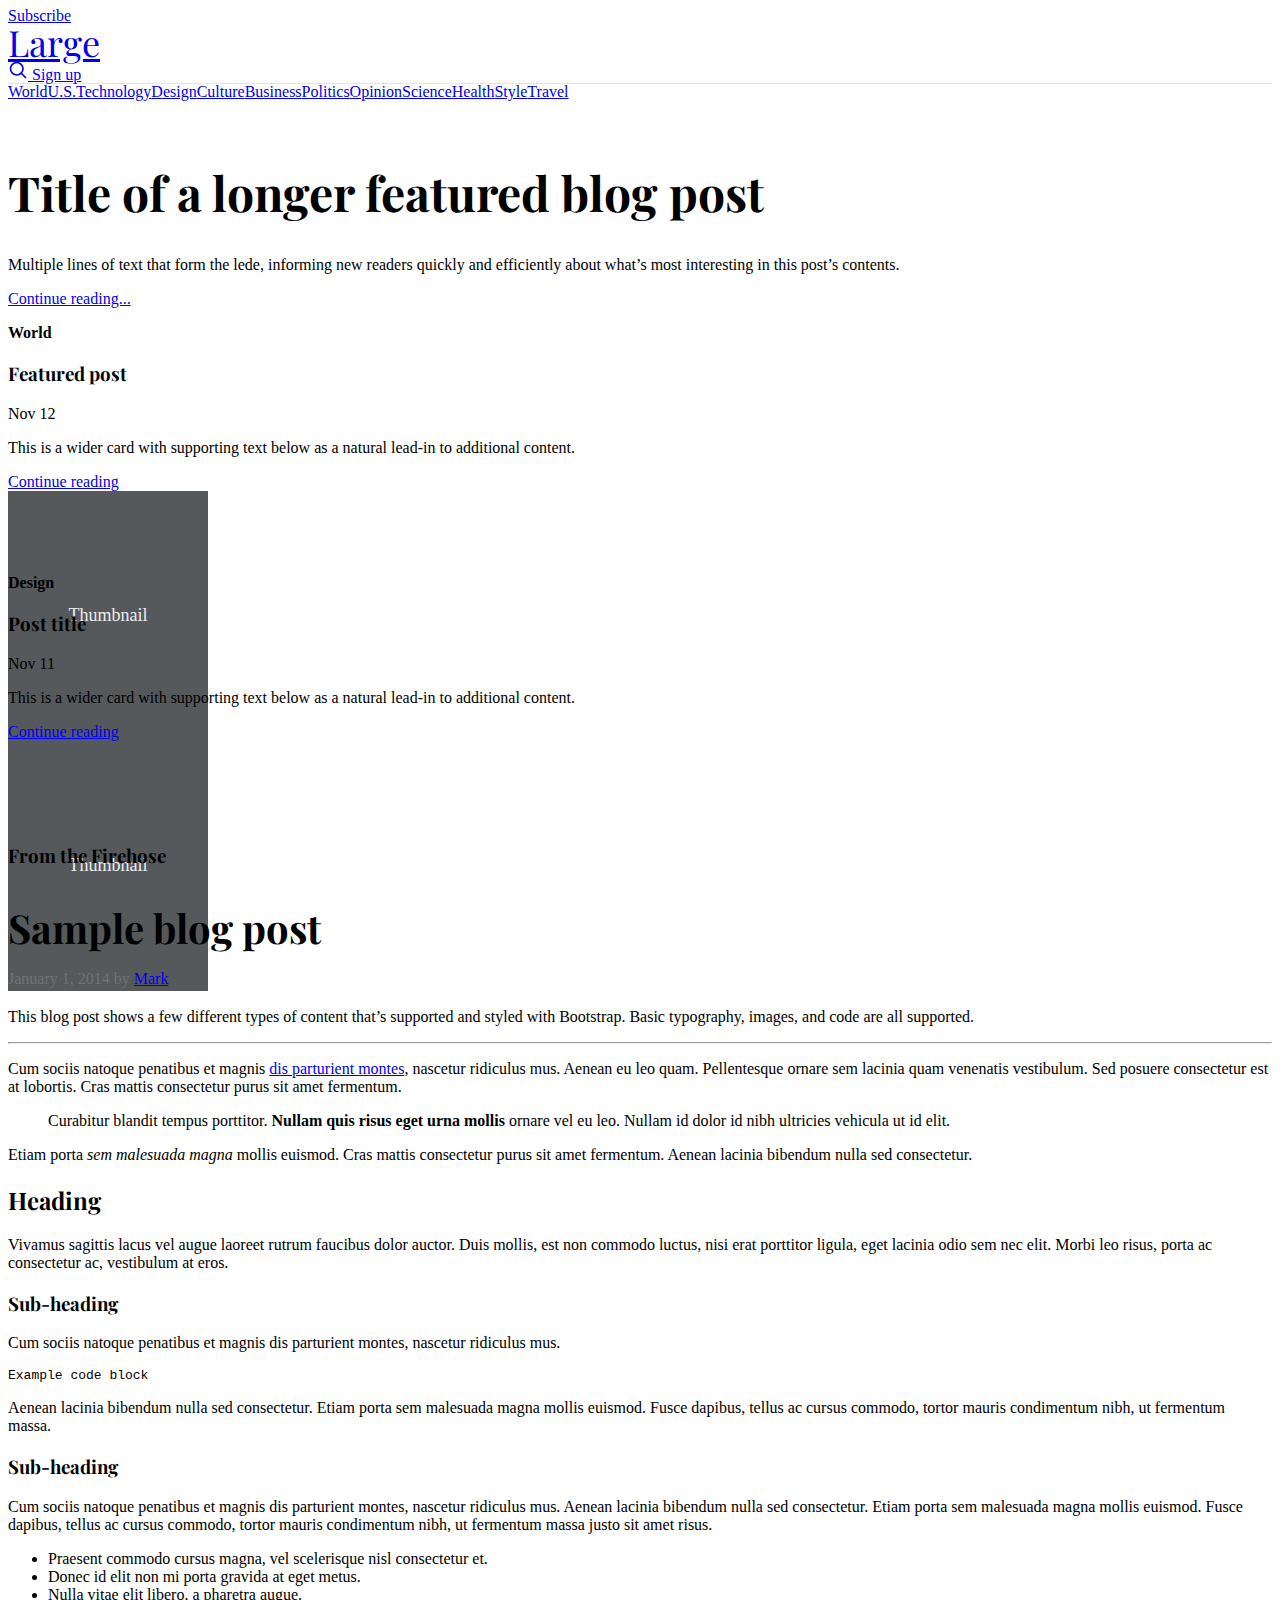
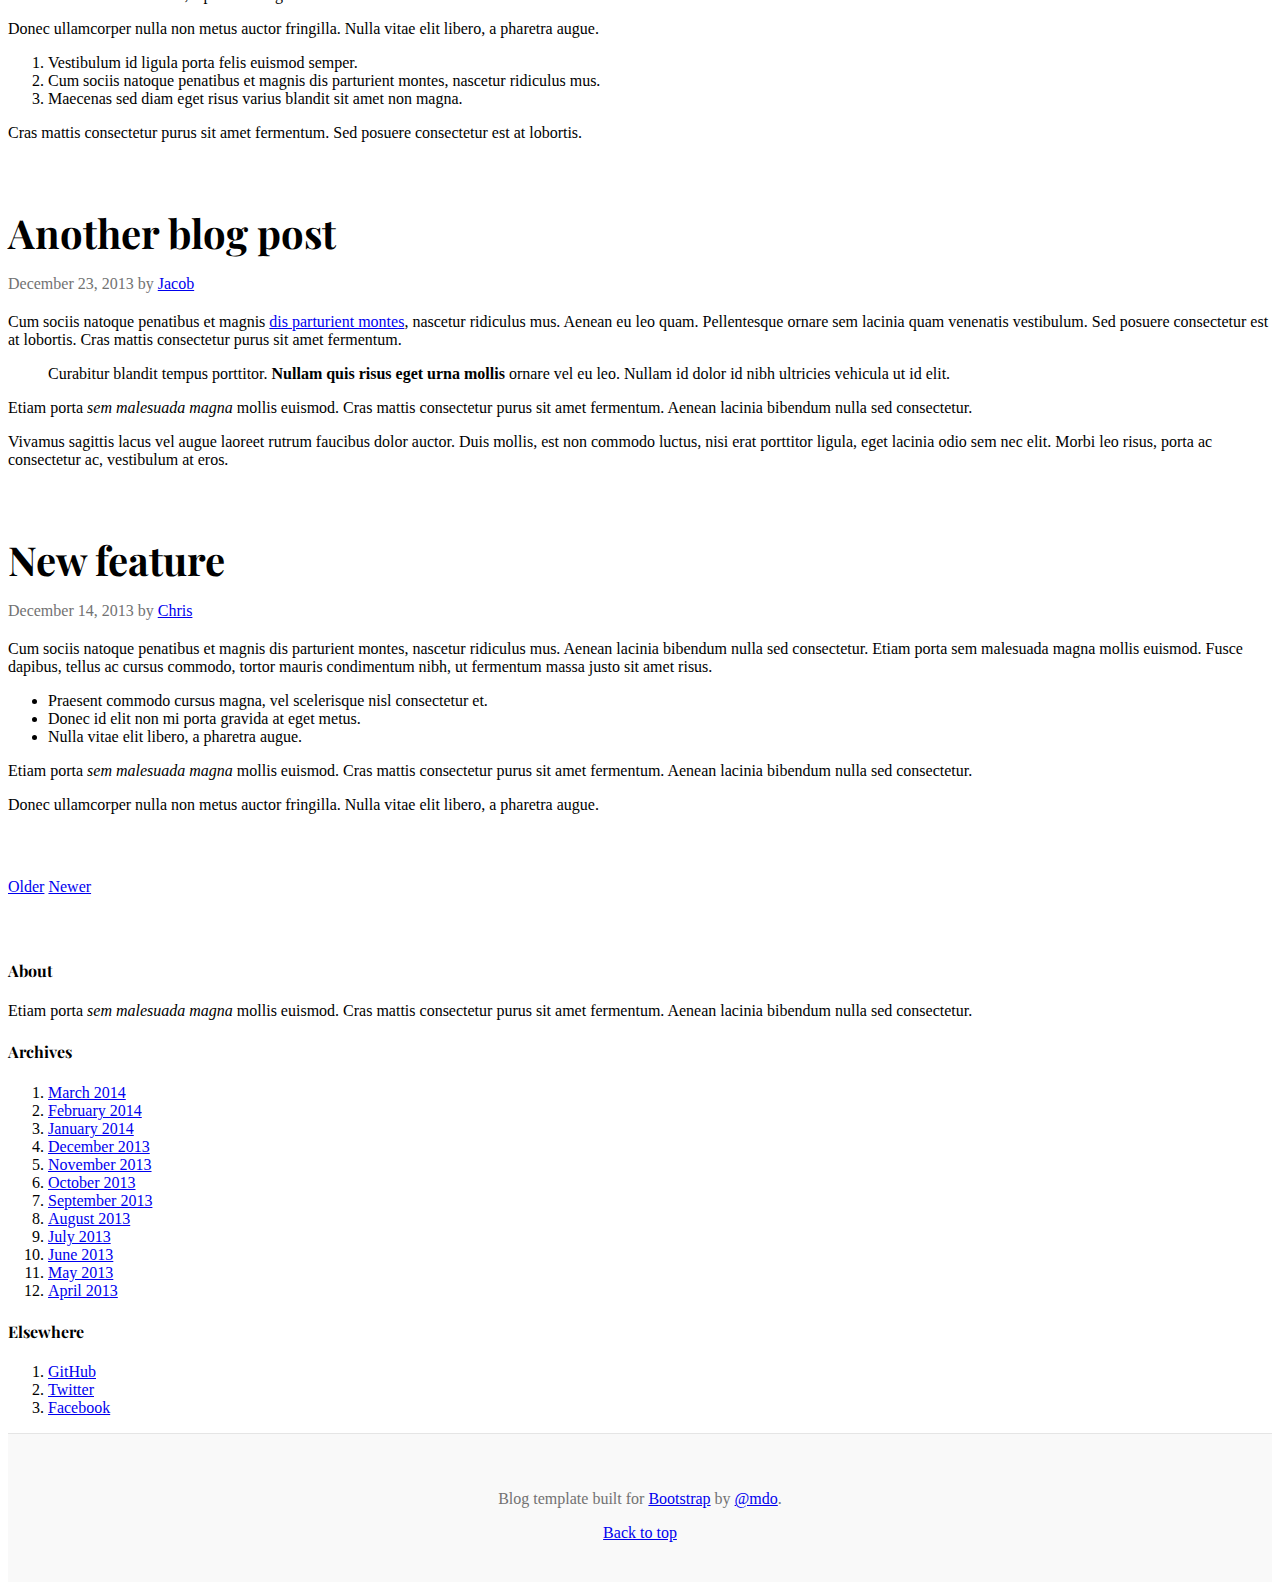
<file: blog.html>
<!DOCTYPE html>
<html lang="en">
  <head>
    <meta charset="utf-8" />
    <meta name="viewport" content="width=device-width, initial-scale=1" />
    <meta name="description" content="" />
    <meta
      name="author"
      content="Mark Otto, Jacob Thornton, and Bootstrap contributors"
    />
    <meta name="generator" content="Hugo 0.72.0" />
    <title>Blog Template · Bootstrap</title>

    <link
      rel="canonical"
      href="https://v5.getbootstrap.com/docs/5.0/examples/blog/"
    />

    <!-- Bootstrap core CSS -->
    <link
      rel="stylesheet"
      href="https://stackpath.bootstrapcdn.com/bootstrap/5.0.0-alpha1/css/bootstrap.min.css"
      integrity="sha384-r4NyP46KrjDleawBgD5tp8Y7UzmLA05oM1iAEQ17CSuDqnUK2+k9luXQOfXJCJ4I"
      crossorigin="anonymous"
    />
    <script
      src="https://stackpath.bootstrapcdn.com/bootstrap/5.0.0-alpha1/js/bootstrap.min.js"
      integrity="sha384-oesi62hOLfzrys4LxRF63OJCXdXDipiYWBnvTl9Y9/TRlw5xlKIEHpNyvvDShgf/"
      crossorigin="anonymous"
    ></script>
    <script
      src="https://cdn.jsdelivr.net/npm/popper.js@1.16.0/dist/umd/popper.min.js"
      integrity="sha384-Q6E9RHvbIyZFJoft+2mJbHaEWldlvI9IOYy5n3zV9zzTtmI3UksdQRVvoxMfooAo"
      crossorigin="anonymous"
    ></script>

    <style>
      .bd-placeholder-img {
        font-size: 1.125rem;
        text-anchor: middle;
        -webkit-user-select: none;
        -moz-user-select: none;
        -ms-user-select: none;
        user-select: none;
      }

      @media (min-width: 768px) {
        .bd-placeholder-img-lg {
          font-size: 3.5rem;
        }
      }
    </style>

    <!-- Custom styles for this template -->
    <link
      href="https://fonts.googleapis.com/css?family=Playfair&#43;Display:700,900&amp;display=swap"
      rel="stylesheet"
    />
    <!-- Custom styles for this template -->
    <style>
      /* stylelint-disable selector-list-comma-newline-after */

      .blog-header {
        line-height: 1;
        border-bottom: 1px solid #e5e5e5;
      }

      .blog-header-logo {
        font-family: "Playfair Display", Georgia, "Times New Roman", serif;
        font-size: 2.25rem;
      }

      .blog-header-logo:hover {
        text-decoration: none;
      }

      h1,
      h2,
      h3,
      h4,
      h5,
      h6 {
        font-family: "Playfair Display", Georgia, "Times New Roman", serif;
      }

      .display-4 {
        font-size: 2.5rem;
      }

      @media (min-width: 768px) {
        .display-4 {
          font-size: 3rem;
        }
      }

      .nav-scroller {
        position: relative;
        z-index: 2;
        height: 2.75rem;
        overflow-y: hidden;
      }

      .nav-scroller .nav {
        display: flex;
        flex-wrap: nowrap;
        padding-bottom: 1rem;
        margin-top: -1px;
        overflow-x: auto;
        text-align: center;
        white-space: nowrap;
        -webkit-overflow-scrolling: touch;
      }

      .nav-scroller .nav-link {
        padding-top: 0.75rem;
        padding-bottom: 0.75rem;
        font-size: 0.875rem;
      }

      .card-img-right {
        height: 100%;
        border-radius: 0 3px 3px 0;
      }

      .flex-auto {
        flex: 0 0 auto;
      }

      .h-250 {
        height: 250px;
      }

      @media (min-width: 768px) {
        .h-md-250 {
          height: 250px;
        }
      }

      /* Pagination */
      .blog-pagination {
        margin-bottom: 4rem;
      }

      .blog-pagination > .btn {
        border-radius: 2rem;
      }

      /*
        * Blog posts
        */
      .blog-post {
        margin-bottom: 4rem;
      }

      .blog-post-title {
        margin-bottom: 0.25rem;
        font-size: 2.5rem;
      }

      .blog-post-meta {
        margin-bottom: 1.25rem;
        color: #727272;
      }

      /*
        * Footer
        */
      .blog-footer {
        padding: 2.5rem 0;
        color: #727272;
        text-align: center;
        background-color: #f9f9f9;
        border-top: 0.05rem solid #e5e5e5;
      }

      .blog-footer p:last-child {
        margin-bottom: 0;
      }
    </style>
  </head>

  <body>
    <div class="container">
      <header class="blog-header py-3">
        <div class="row flex-nowrap justify-content-between align-items-center">
          <div class="col-4 pt-1">
            <a class="link-secondary" href="#">Subscribe</a>
          </div>
          <div class="col-4 text-center">
            <a class="blog-header-logo text-dark" href="#">Large</a>
          </div>
          <div class="col-4 d-flex justify-content-end align-items-center">
            <a class="link-secondary" href="#" aria-label="Search">
              <svg
                xmlns="http://www.w3.org/2000/svg"
                width="20"
                height="20"
                fill="none"
                stroke="currentColor"
                stroke-linecap="round"
                stroke-linejoin="round"
                stroke-width="2"
                class="mx-3"
                role="img"
                viewBox="0 0 24 24"
              >
                <title>Search</title>
                <circle cx="10.5" cy="10.5" r="7.5" />
                <path d="M21 21l-5.2-5.2" />
              </svg>
            </a>
            <a class="btn btn-sm btn-outline-secondary" href="#">Sign up</a>
          </div>
        </div>
      </header>

      <div class="nav-scroller py-1 mb-2">
        <nav class="nav d-flex justify-content-between">
          <a class="p-2 link-secondary" href="#">World</a>
          <a class="p-2 link-secondary" href="#">U.S.</a>
          <a class="p-2 link-secondary" href="#">Technology</a>
          <a class="p-2 link-secondary" href="#">Design</a>
          <a class="p-2 link-secondary" href="#">Culture</a>
          <a class="p-2 link-secondary" href="#">Business</a>
          <a class="p-2 link-secondary" href="#">Politics</a>
          <a class="p-2 link-secondary" href="#">Opinion</a>
          <a class="p-2 link-secondary" href="#">Science</a>
          <a class="p-2 link-secondary" href="#">Health</a>
          <a class="p-2 link-secondary" href="#">Style</a>
          <a class="p-2 link-secondary" href="#">Travel</a>
        </nav>
      </div>

      <div class="p-4 p-md-5 mb-4 text-white rounded bg-dark">
        <div class="col-md-6 px-0">
          <h1 class="display-4 font-italic">
            Title of a longer featured blog post
          </h1>
          <p class="lead my-3">
            Multiple lines of text that form the lede, informing new readers
            quickly and efficiently about what’s most interesting in this post’s
            contents.
          </p>
          <p class="lead mb-0">
            <a href="#" class="text-white font-weight-bold"
              >Continue reading...</a
            >
          </p>
        </div>
      </div>

      <div class="row mb-2">
        <div class="col-md-6">
          <div
            class="row g-0 border rounded overflow-hidden flex-md-row mb-4 shadow-sm h-md-250 position-relative"
          >
            <div class="col p-4 d-flex flex-column position-static">
              <strong class="d-inline-block mb-2 text-primary">World</strong>
              <h3 class="mb-0">Featured post</h3>
              <div class="mb-1 text-muted">Nov 12</div>
              <p class="card-text mb-auto">
                This is a wider card with supporting text below as a natural
                lead-in to additional content.
              </p>
              <a href="#" class="stretched-link">Continue reading</a>
            </div>
            <div class="col-auto d-none d-lg-block">
              <svg
                class="bd-placeholder-img"
                width="200"
                height="250"
                xmlns="http://www.w3.org/2000/svg"
                aria-label="Placeholder: Thumbnail"
                preserveAspectRatio="xMidYMid slice"
                role="img"
                focusable="false"
              >
                <title>Placeholder</title>
                <rect width="100%" height="100%" fill="#55595c" />
                <text x="50%" y="50%" fill="#eceeef" dy=".3em">Thumbnail</text>
              </svg>
            </div>
          </div>
        </div>
        <div class="col-md-6">
          <div
            class="row g-0 border rounded overflow-hidden flex-md-row mb-4 shadow-sm h-md-250 position-relative"
          >
            <div class="col p-4 d-flex flex-column position-static">
              <strong class="d-inline-block mb-2 text-success">Design</strong>
              <h3 class="mb-0">Post title</h3>
              <div class="mb-1 text-muted">Nov 11</div>
              <p class="mb-auto">
                This is a wider card with supporting text below as a natural
                lead-in to additional content.
              </p>
              <a href="#" class="stretched-link">Continue reading</a>
            </div>
            <div class="col-auto d-none d-lg-block">
              <svg
                class="bd-placeholder-img"
                width="200"
                height="250"
                xmlns="http://www.w3.org/2000/svg"
                aria-label="Placeholder: Thumbnail"
                preserveAspectRatio="xMidYMid slice"
                role="img"
                focusable="false"
              >
                <title>Placeholder</title>
                <rect width="100%" height="100%" fill="#55595c" />
                <text x="50%" y="50%" fill="#eceeef" dy=".3em">Thumbnail</text>
              </svg>
            </div>
          </div>
        </div>
      </div>
    </div>

    <main class="container">
      <div class="row">
        <div class="col-md-8">
          <h3 class="pb-4 mb-4 font-italic border-bottom">From the Firehose</h3>

          <div class="blog-post">
            <h2 class="blog-post-title">Sample blog post</h2>
            <p class="blog-post-meta">
              January 1, 2014 by <a href="#">Mark</a>
            </p>

            <p>
              This blog post shows a few different types of content that’s
              supported and styled with Bootstrap. Basic typography, images, and
              code are all supported.
            </p>
            <hr />
            <p>
              Cum sociis natoque penatibus et magnis
              <a href="#">dis parturient montes</a>, nascetur ridiculus mus.
              Aenean eu leo quam. Pellentesque ornare sem lacinia quam venenatis
              vestibulum. Sed posuere consectetur est at lobortis. Cras mattis
              consectetur purus sit amet fermentum.
            </p>
            <blockquote>
              <p>
                Curabitur blandit tempus porttitor.
                <strong>Nullam quis risus eget urna mollis</strong> ornare vel
                eu leo. Nullam id dolor id nibh ultricies vehicula ut id elit.
              </p>
            </blockquote>
            <p>
              Etiam porta <em>sem malesuada magna</em> mollis euismod. Cras
              mattis consectetur purus sit amet fermentum. Aenean lacinia
              bibendum nulla sed consectetur.
            </p>
            <h2>Heading</h2>
            <p>
              Vivamus sagittis lacus vel augue laoreet rutrum faucibus dolor
              auctor. Duis mollis, est non commodo luctus, nisi erat porttitor
              ligula, eget lacinia odio sem nec elit. Morbi leo risus, porta ac
              consectetur ac, vestibulum at eros.
            </p>
            <h3>Sub-heading</h3>
            <p>
              Cum sociis natoque penatibus et magnis dis parturient montes,
              nascetur ridiculus mus.
            </p>
            <pre><code>Example code block</code></pre>
            <p>
              Aenean lacinia bibendum nulla sed consectetur. Etiam porta sem
              malesuada magna mollis euismod. Fusce dapibus, tellus ac cursus
              commodo, tortor mauris condimentum nibh, ut fermentum massa.
            </p>
            <h3>Sub-heading</h3>
            <p>
              Cum sociis natoque penatibus et magnis dis parturient montes,
              nascetur ridiculus mus. Aenean lacinia bibendum nulla sed
              consectetur. Etiam porta sem malesuada magna mollis euismod. Fusce
              dapibus, tellus ac cursus commodo, tortor mauris condimentum nibh,
              ut fermentum massa justo sit amet risus.
            </p>
            <ul>
              <li>
                Praesent commodo cursus magna, vel scelerisque nisl consectetur
                et.
              </li>
              <li>Donec id elit non mi porta gravida at eget metus.</li>
              <li>Nulla vitae elit libero, a pharetra augue.</li>
            </ul>
            <p>
              Donec ullamcorper nulla non metus auctor fringilla. Nulla vitae
              elit libero, a pharetra augue.
            </p>
            <ol>
              <li>Vestibulum id ligula porta felis euismod semper.</li>
              <li>
                Cum sociis natoque penatibus et magnis dis parturient montes,
                nascetur ridiculus mus.
              </li>
              <li>
                Maecenas sed diam eget risus varius blandit sit amet non magna.
              </li>
            </ol>
            <p>
              Cras mattis consectetur purus sit amet fermentum. Sed posuere
              consectetur est at lobortis.
            </p>
          </div>
          <!-- /.blog-post -->

          <div class="blog-post">
            <h2 class="blog-post-title">Another blog post</h2>
            <p class="blog-post-meta">
              December 23, 2013 by <a href="#">Jacob</a>
            </p>

            <p>
              Cum sociis natoque penatibus et magnis
              <a href="#">dis parturient montes</a>, nascetur ridiculus mus.
              Aenean eu leo quam. Pellentesque ornare sem lacinia quam venenatis
              vestibulum. Sed posuere consectetur est at lobortis. Cras mattis
              consectetur purus sit amet fermentum.
            </p>
            <blockquote>
              <p>
                Curabitur blandit tempus porttitor.
                <strong>Nullam quis risus eget urna mollis</strong> ornare vel
                eu leo. Nullam id dolor id nibh ultricies vehicula ut id elit.
              </p>
            </blockquote>
            <p>
              Etiam porta <em>sem malesuada magna</em> mollis euismod. Cras
              mattis consectetur purus sit amet fermentum. Aenean lacinia
              bibendum nulla sed consectetur.
            </p>
            <p>
              Vivamus sagittis lacus vel augue laoreet rutrum faucibus dolor
              auctor. Duis mollis, est non commodo luctus, nisi erat porttitor
              ligula, eget lacinia odio sem nec elit. Morbi leo risus, porta ac
              consectetur ac, vestibulum at eros.
            </p>
          </div>
          <!-- /.blog-post -->

          <div class="blog-post">
            <h2 class="blog-post-title">New feature</h2>
            <p class="blog-post-meta">
              December 14, 2013 by <a href="#">Chris</a>
            </p>

            <p>
              Cum sociis natoque penatibus et magnis dis parturient montes,
              nascetur ridiculus mus. Aenean lacinia bibendum nulla sed
              consectetur. Etiam porta sem malesuada magna mollis euismod. Fusce
              dapibus, tellus ac cursus commodo, tortor mauris condimentum nibh,
              ut fermentum massa justo sit amet risus.
            </p>
            <ul>
              <li>
                Praesent commodo cursus magna, vel scelerisque nisl consectetur
                et.
              </li>
              <li>Donec id elit non mi porta gravida at eget metus.</li>
              <li>Nulla vitae elit libero, a pharetra augue.</li>
            </ul>
            <p>
              Etiam porta <em>sem malesuada magna</em> mollis euismod. Cras
              mattis consectetur purus sit amet fermentum. Aenean lacinia
              bibendum nulla sed consectetur.
            </p>
            <p>
              Donec ullamcorper nulla non metus auctor fringilla. Nulla vitae
              elit libero, a pharetra augue.
            </p>
          </div>
          <!-- /.blog-post -->

          <nav class="blog-pagination">
            <a class="btn btn-outline-primary" href="#">Older</a>
            <a
              class="btn btn-outline-secondary disabled"
              href="#"
              tabindex="-1"
              aria-disabled="true"
              >Newer</a
            >
          </nav>
        </div>

        <aside class="col-md-4">
          <div class="p-4 mb-3 bg-light rounded">
            <h4 class="font-italic">About</h4>
            <p class="mb-0">
              Etiam porta <em>sem malesuada magna</em> mollis euismod. Cras
              mattis consectetur purus sit amet fermentum. Aenean lacinia
              bibendum nulla sed consectetur.
            </p>
          </div>

          <div class="p-4">
            <h4 class="font-italic">Archives</h4>
            <ol class="list-unstyled mb-0">
              <li><a href="#">March 2014</a></li>
              <li><a href="#">February 2014</a></li>
              <li><a href="#">January 2014</a></li>
              <li><a href="#">December 2013</a></li>
              <li><a href="#">November 2013</a></li>
              <li><a href="#">October 2013</a></li>
              <li><a href="#">September 2013</a></li>
              <li><a href="#">August 2013</a></li>
              <li><a href="#">July 2013</a></li>
              <li><a href="#">June 2013</a></li>
              <li><a href="#">May 2013</a></li>
              <li><a href="#">April 2013</a></li>
            </ol>
          </div>

          <div class="p-4">
            <h4 class="font-italic">Elsewhere</h4>
            <ol class="list-unstyled">
              <li><a href="#">GitHub</a></li>
              <li><a href="#">Twitter</a></li>
              <li><a href="#">Facebook</a></li>
            </ol>
          </div>
        </aside>
      </div>
      <!-- /.row -->
    </main>
    <!-- /.container -->

    <footer class="blog-footer">
      <p>
        Blog template built for
        <a href="https://getbootstrap.com/">Bootstrap</a> by
        <a href="https://twitter.com/mdo">@mdo</a>.
      </p>
      <p>
        <a href="#">Back to top</a>
      </p>
    </footer>
  </body>
</html>
</file>
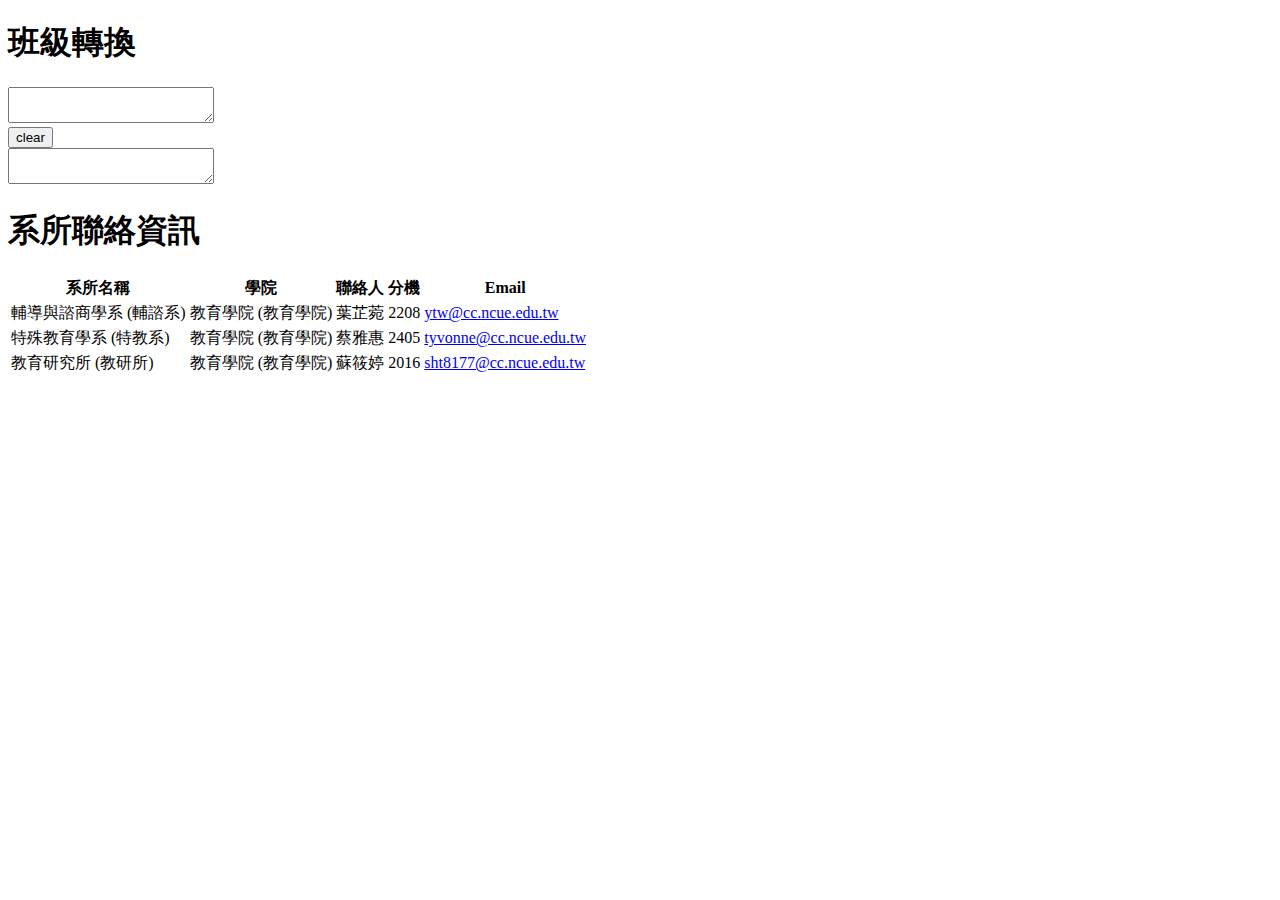
<file: curri.html>
<!DOCTYPE html>
<html lang="en">
  <head>
    <meta charset="UTF-8" />
    <meta name="viewport" content="width=device-width, initial-scale=1.0" />
    <title>班級轉換</title>
    <link
      rel="stylesheet"
      href="https://stackpath.bootstrapcdn.com/bootstrap/5.0.0-alpha1/css/bootstrap.min.css"
      integrity="sha384-r4NyP46KrjDleawBgD5tp8Y7UzmLA05oM1iAEQ17CSuDqnUK2+k9luXQOfXJCJ4I"
      crossorigin="anonymous"
    />
    <script
      src="https://cdn.jsdelivr.net/npm/popper.js@1.16.0/dist/umd/popper.min.js"
      integrity="sha384-Q6E9RHvbIyZFJoft+2mJbHaEWldlvI9IOYy5n3zV9zzTtmI3UksdQRVvoxMfooAo"
      crossorigin="anonymous"
    ></script>
    <script
      src="https://stackpath.bootstrapcdn.com/bootstrap/5.0.0-alpha1/js/bootstrap.min.js"
      integrity="sha384-oesi62hOLfzrys4LxRF63OJCXdXDipiYWBnvTl9Y9/TRlw5xlKIEHpNyvvDShgf/"
      crossorigin="anonymous"
    ></script>

    <script src="https://ajax.googleapis.com/ajax/libs/jquery/3.7.1/jquery.min.js"></script>
    <style>
      #input1,
      #output1 {
        width: 200px; /* 初始寬度 */
        max-width: 270px; /* 最大寬度 */
        resize: both; /* 允許水平拉伸 */
      }
    </style>
    <script>
      fetch("deptlist.json")
        .then((response) => {
          if (!response.ok) {
            throw new Error(
              "Network response was not ok " + response.statusText
            );
          }
          return response.json(); // 將響應轉換為 JSON
        })
        .then((data) => {
          const deptTableBody = document.querySelector("#deptTable tbody");
          data.forEach((dept) => {
            const row = document.createElement("tr");
            row.innerHTML = `
              <td>${dept.deptFullNM} (${dept.deptNM})</td>
              <td>${dept.collegeFullNM} (${dept.collegeNM})</td>
              <td>${dept.agent}</td>
              <td>${dept.agentExt}</td>
              <td><a href="mailto:${dept.agentEmail}">${dept.agentEmail}</a></td>
            `;
            deptTableBody.appendChild(row);
          });
        })
        .catch((error) => {
          console.error("Error fetching the JSON data: ", error);
        });

      $(function () {
        $("textarea").css("resize", "both");

        $("#input1").on("input", function () {
          // setTimeout(function () {
          var content = $("#input1").val();
          console.log("粘貼的內容: \n", content); // 檢查粘貼後的內容

          // 使用正則表達式處理所有可能的換行符
          var lines = content.trim().split(/[\r\n]+/);
          var res = [];
          lines.forEach((item) => {
            var first = item.substring(0, 1);
            var second = item.substring(0, 2);
            console.log(item.substring(0, 1));
            console.log(item.substring(0, 2));

            switch (first) {
              case "輔":
                res.push("輔諮系");
                break;
              case "特":
                res.push("特教系");
                break;
              case "復":
                res.push("復諮所");
                break;
              case "高":
                res.push("高照原民專班");
                break;
              case "科":
                res.push("科教所");
                break;
              case "數":
                res.push("數學系");
                break;
              case "物":
                res.push("物理系");
                break;
            }
          });

          var count = lines.length;
          $("#row_count").text("共有 " + count + " 筆資料");

          var output = res.toString().replace(",", "\r\n");

          $("#output1").val(output);
          console.log(output);
          // }, 100); // 延遲100毫秒，確保資料已完全貼入
        });

        $("#btnClear").click(function () {
          $("#input1").val("");
          $("#row_count").text("");
        });
      });
    </script>
  </head>
  <body>
    <h1>班級轉換</h1>

    <div class="row p-2">
      <div class="col-3 p-2 border">
        <textarea name="" id="input1"></textarea>
        <div id="row_count"></div>

        <input id="btnClear" type="button" value="clear" />
      </div>
      <div class="col-3 p-2 border">
        <textarea name="" id="output1"></textarea>
      </div>
    </div>

    <div class="row p-2">
      <h1>系所聯絡資訊</h1>
      <table id="deptTable">
        <thead>
          <tr>
            <th>系所名稱</th>
            <th>學院</th>
            <th>聯絡人</th>
            <th>分機</th>
            <th>Email</th>
          </tr>
        </thead>
        <tbody>
          <!-- 資料會被插入到這裡 -->
        </tbody>
      </table>
    </div>
  </body>
</html>
</file>
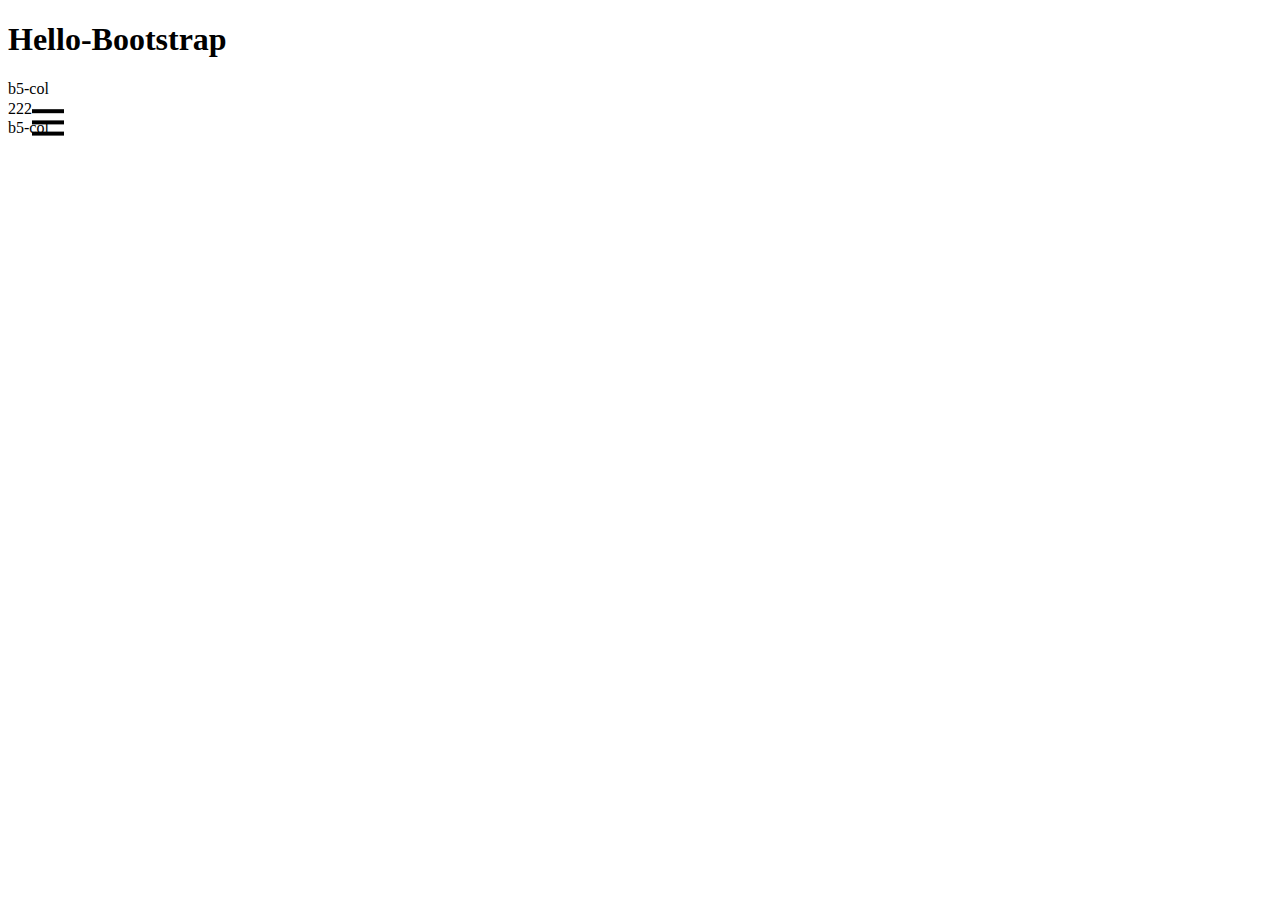
<file: testburger.html>
<!DOCTYPE html>
<html lang="en">
  <head>
    <meta charset="UTF-8" />
    <meta name="viewport" content="width=device-width, initial-scale=1.0" />
    <title>Bootstrap Site</title>
    <link
      rel="stylesheet"
      href="https://stackpath.bootstrapcdn.com/bootstrap/5.0.0-alpha1/css/bootstrap.min.css"
      integrity="sha384-r4NyP46KrjDleawBgD5tp8Y7UzmLA05oM1iAEQ17CSuDqnUK2+k9luXQOfXJCJ4I"
      crossorigin="anonymous"
    />
    <script
      src="https://cdn.jsdelivr.net/npm/popper.js@1.16.0/dist/umd/popper.min.js"
      integrity="sha384-Q6E9RHvbIyZFJoft+2mJbHaEWldlvI9IOYy5n3zV9zzTtmI3UksdQRVvoxMfooAo"
      crossorigin="anonymous"
    ></script>
    <script
      src="https://stackpath.bootstrapcdn.com/bootstrap/5.0.0-alpha1/js/bootstrap.min.js"
      integrity="sha384-oesi62hOLfzrys4LxRF63OJCXdXDipiYWBnvTl9Y9/TRlw5xlKIEHpNyvvDShgf/"
      crossorigin="anonymous"
    ></script>
    <style>
      /*隱藏cehckbox*/
      #burger_control {
        display: none;
      }
      /*隱藏漢堡圖示(僅在手機版需要使用)*/
      .burger_btn {
        width: 2rem;
        height: 3rem;
        background-size: contain;
        font-size: 1.1rem;
        color: black;
        /*漢堡圖示釘在導覽列右上角*/
        /* position: absolute; */
        /*  top: .5rem;*/

        /* top: 3rem;
        right: 1rem; */
        z-index: 12;
        /* display: none; */
      }

      .burger_btn:before {
        content: "";
        position: absolute;
        width: 2rem;
        /* top: 0;
        right: 0; */
        border-bottom: 4px solid black;
        transition: 0.5s;
        transform: translateY(0.7rem);
      }

      .burger_btn:after {
        content: "";
        position: absolute;
        width: 2rem;
        /* top: 0;
        right: 0; */
        border-bottom: 4px solid black;
        transform: translateY(1.4rem);
        box-shadow: 0 0.7rem 0 black;
        transition: 0.5s;
      }

      #burger_control:checked ~ .burger_btn:before {
        transform: translateY(1.4rem) rotate(135deg);
      }
      #burger_control:checked ~ .burger_btn:after {
        transform: translateY(1.4rem) rotate(-135deg);
        box-shadow: 0 0 0 black;
      }
    </style>
  </head>
  <body>
    <h1>Hello-Bootstrap</h1>

    <div
      class="row ${1| ,row-cols-2,row-cols-3, auto,justify-content-md-center,|}"
    >
      <div class="col-4 border">b5-col</div>
      <div class="col-4 border">
        222
        <input type="checkbox" id="burger_control" />
        <label for="burger_control" class="burger_btn"></label>
      </div>
      <div class="col-4 border">b5-col</div>
    </div>
  </body>
</html>
</file>
